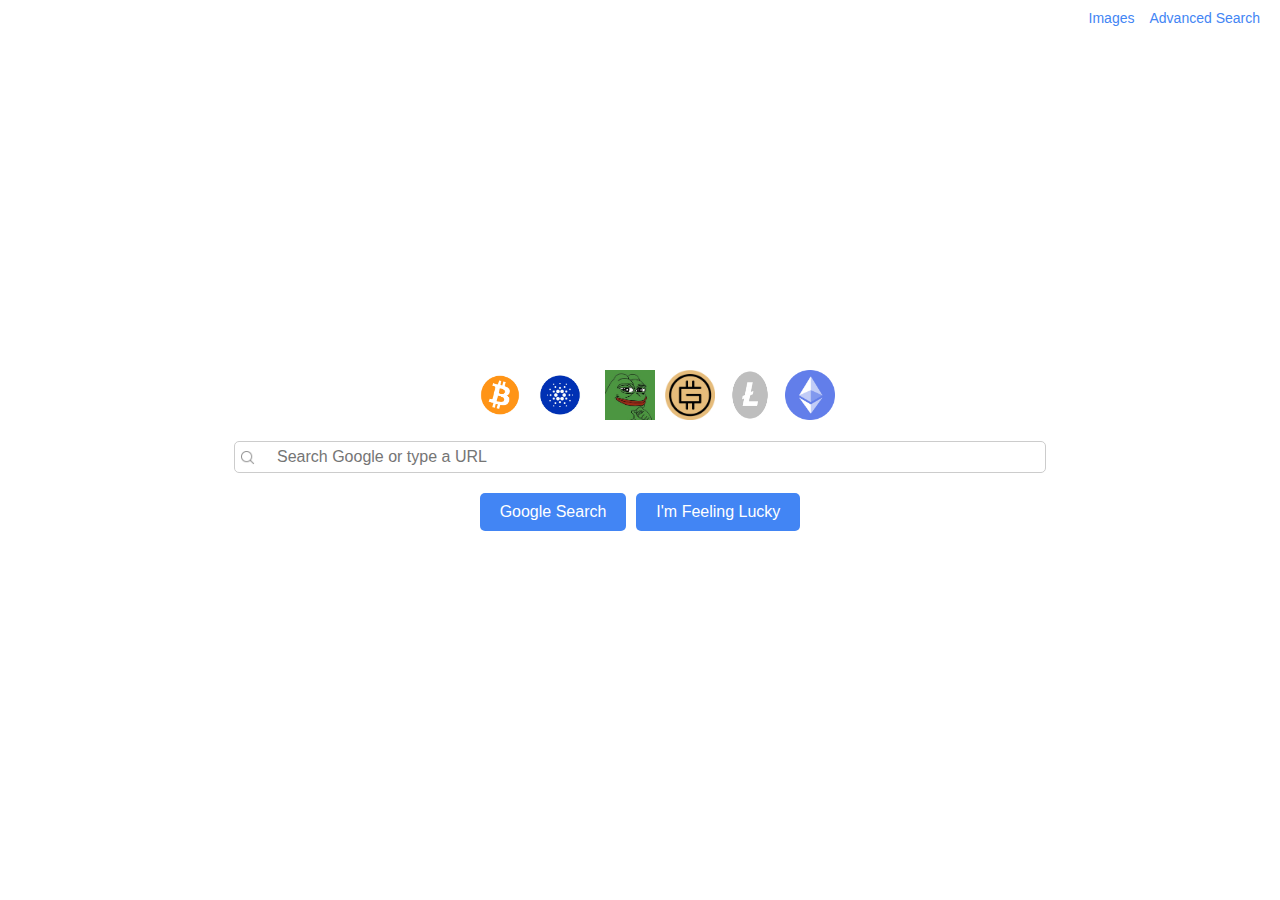
<file: index.html>
<!DOCTYPE html>
<html lang="en">
    <head>
        <title>Google</title>
        <link rel="icon" href="images/logo.png" type="image/png">
        <link rel="stylesheet" href="styles.css">
    </head>
    <body>
        <header class="nav-bar">
            <a href="image.html">Images</a>
            <a href="advance.html">Advanced Search</a>
        </header>
        <div class="logo">
            <img src="images/bitcoin.png" alt="G" class="letter">
            <img src="images/cardano.png" alt="O" class="letter">
            <img src="images/pepe.jpeg" alt="O2" class="letter">
            <img src="images/gmt.png" alt="G2" class="letter">
            <img src="images/litecoin.jpg" alt="L" class="letter">
            <img src="images/eth.png" alt="E" class="letter">
        </div>
        <form action="https://google.com/search" class="search-form">
            <div class="search-container">
                <img src="images/search.png" alt="Search Icon" class="search-image">
                <input type="text" name="q" placeholder="Search Google or type a URL" class="search-input">
            </div>    
            <div class="button-container">
                <input type="submit" value="Google Search" class="search-button">
                <input type="submit" name="btnI" value="I'm Feeling Lucky" class="lucky-button">
            </div>
        </form>
    </body>
</html>
</file>
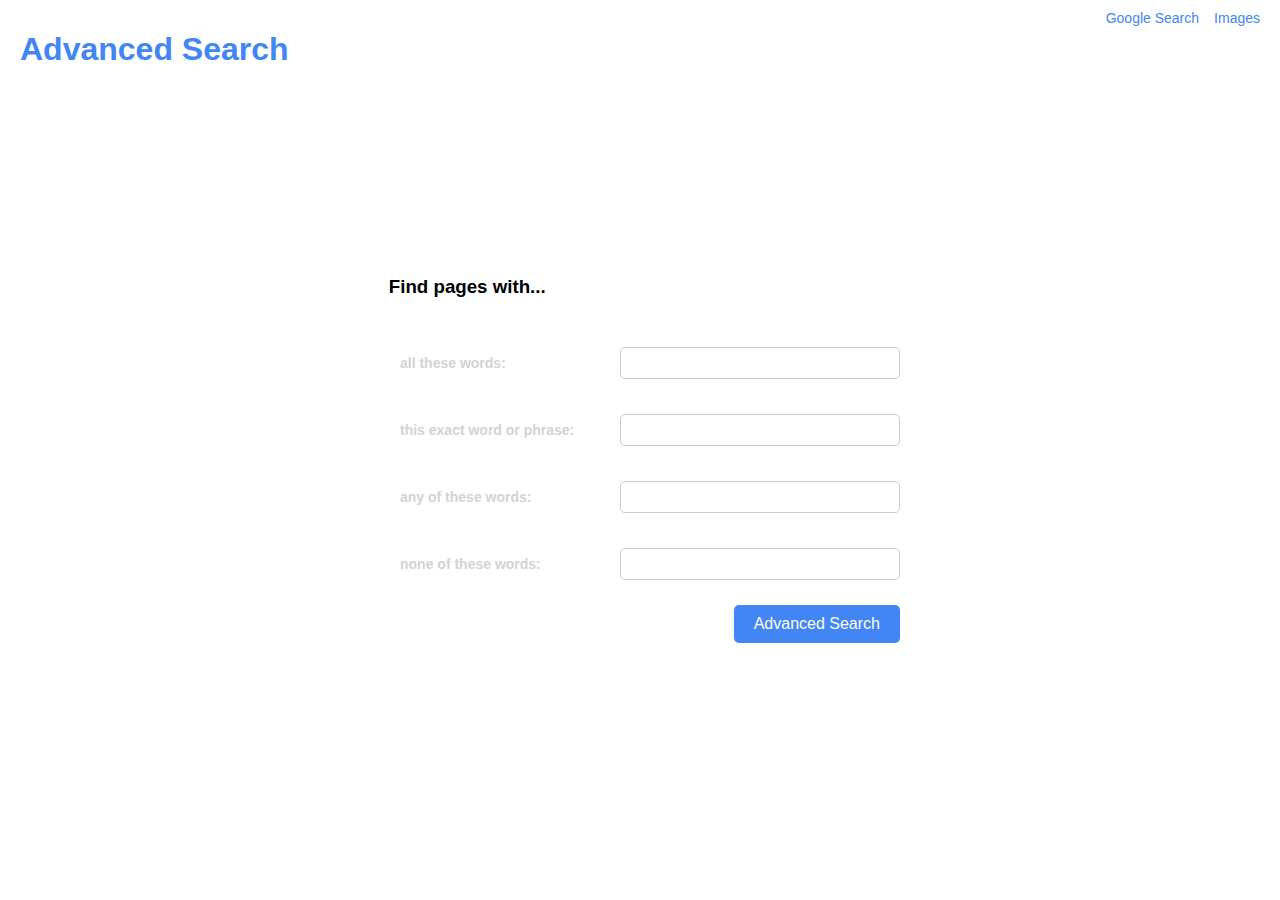
<file: advance.html>
<!DOCTYPE html>
<html lang="en">
    <head>
        <title>Google Advanced Search</title>
        <link rel="icon" href="images/logo.png" type="image/png">
        <link rel="stylesheet" href="styles.css">
    </head>
    <body>
        <header class="nav-bar">
            <a href="index.html">Google Search</a>
            <a href="image.html">Images</a>
        </header>
        <div class="advanced-header">
            <h1>Advanced Search</h1>
        </div>
        <div class="find-pages-with-h">
            <h3>Find pages with...</h3>
        </div>
        <form action="https://www.google.com/search" method="get" class="advanced-search-form">
            <div class="form-group">
                <label for="all-words"><strong>all these words:</strong></label>
                <div class="adv-search-container">
                    <input type="text" id="all-words" name="as_q" class="search-input">
                </div>
            </div>
            <div class="form-group">
                <label for="exact-phrase"><strong>this exact word or phrase:</strong></label>
                <div class="adv-search-container">
                <input type="text" id="exact-phrase" name="as_epq" class="search-input">
                </div>
            </div>
            <div class="form-group">
                <label for="any-words"><strong>any of these words:</strong></label>
                <div class="adv-search-container">
                <input type="text" id="any-words" name="as_oq" class="search-input">
                </div>
            </div>
            <div class="form-group">
                <label for="none-words"><strong>none of these words:</strong></label>
                <div class="adv-search-container">
                <input type="text" id="none-words" name="as_eq" class="search-input">
                </div>
            </div>
            <input type="submit" value="Advanced Search" class="adv-search-button">
        </form>
    </body>
</html>
</file>
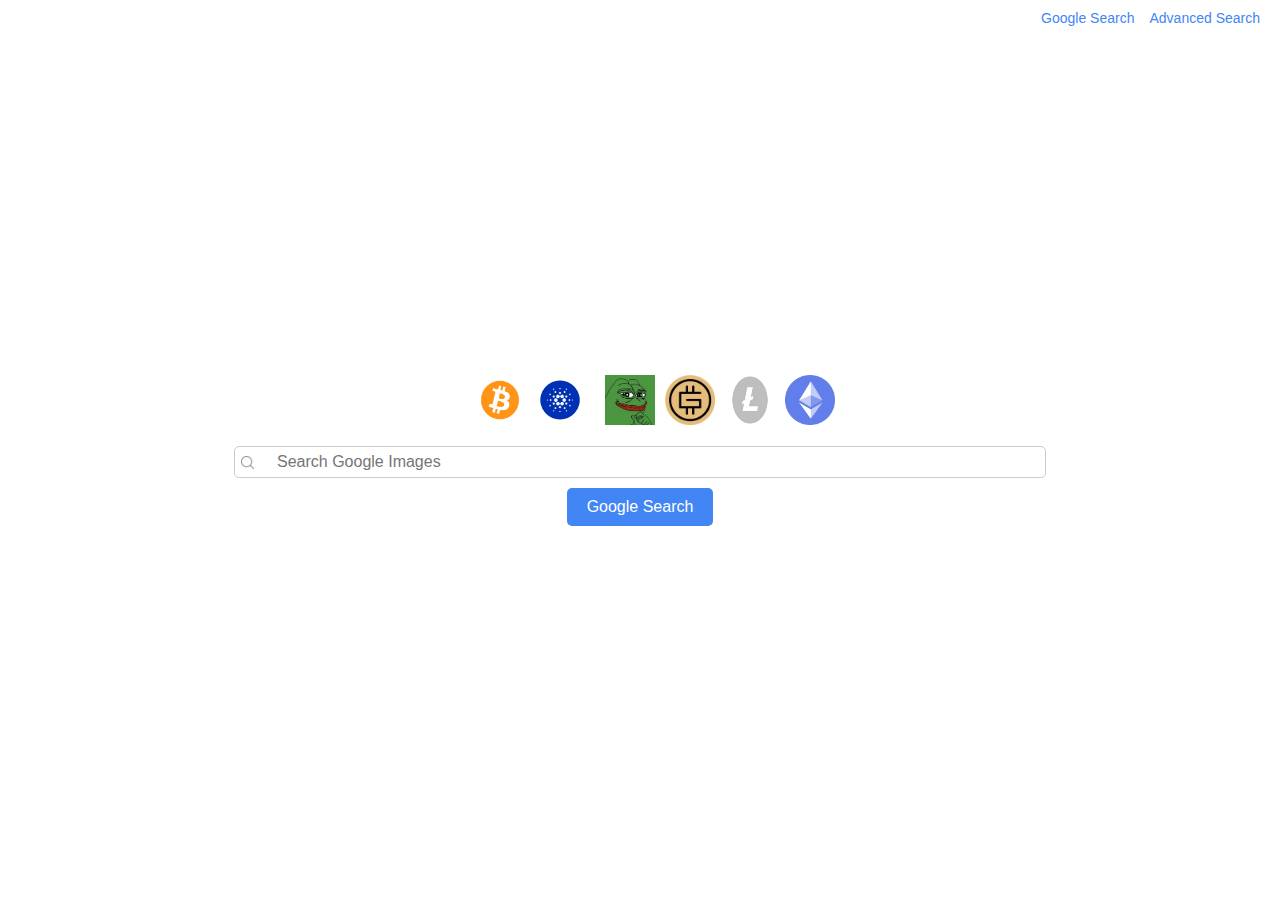
<file: image.html>
<!DOCTYPE html>
<html lang="en">
<head>
    <title>Google Images Search</title>
    <link rel="icon" href="images/logo.png" type="image/png">
    <link rel="stylesheet" href="styles.css">
</head>
<body>
    <header class="nav-bar">
        <a href="index.html">Google Search</a>
        <a href="advance.html">Advanced Search</a>
    </header>
    <div class="logo">
        <img src="images/bitcoin.png" alt="G" class="letter">
        <img src="images/cardano.png" alt="O" class="letter">
        <img src="images/pepe.jpeg" alt="O2" class="letter">
        <img src="images/gmt.png" alt="G2" class="letter">
        <img src="images/litecoin.jpg" alt="L" class="letter">
        <img src="images/eth.png" alt="E" class="letter">
    </div>
        <form action="https://www.google.com/search" method="get" class="search-form">
            <div class="search-container">
                <img src="images/search.png" alt="Search Icon" class="search-image">
                <input type="hidden" name="tbm" value="isch"> 
                <input type="text" name="q" placeholder="Search Google Images" class="search-input">
            </div>
            <input type="submit" value="Google Search" class="search-button">   
        </form>
</body>
</html>
</file>
<file: styles.css>
body {
    display: flex;
    flex-direction: column;
    justify-content: center;
    align-items: center;
    min-height: 100vh;
    margin: 0;
    font-family: Arial, sans-serif;
    background-color: white; 
}

.logo {
    display: flex;
    justify-content: center;
    align-items: center;
    margin-bottom: 20px;
    position: relative;
}

.letter {
    width: 50px; 
    height: 50px;
    margin: 0 5px; 
}

.search-form {
    display: flex;
    flex-direction: column;
    align-items: center;
}

.search-input {
    width: 100%;
    border: none;
    outline: none;
    font-size: 16px;
}

.search-button {
    padding: 10px 20px;
    font-size: 16px;
    background-color: #4285f4;
    color: white;
    border: none;
    border-radius: 5px;
    cursor: pointer;
}

.search-button:hover {
    background-color: #357ae8;
}

.search-image {
    width: 15px;
    height: 15px;
    margin-right: 20px;
}

.search-container {
    display: flex;
    align-items: center;
    width: 800px;
    margin-bottom: 10px;
    border: 1px solid #ccc; 
    border-radius: 5px;
    padding: 5px;
    background-color: #fff;
}

.nav-bar {
    position: absolute; 
    top: 0; 
    right: 0; 
    display: flex;
    justify-content: flex-end; 
    padding: 10px 20px; 
}

.nav-bar a {
    margin-left: 15px;
    text-decoration: none;
    font-size: 14px;
    color: #4285f4;
}

.nav-bar a:hover {
    text-decoration: underline;
}

.advanced-header {
    color:#4285f4;
    position: absolute;
    top: 0;
    left: 0;
    display: flex;
    justify-content: flex-end;
    padding: 10px 20px;
}

.advanced-search-form {
    display: flex;
    flex-direction: column;
    align-items: flex-start;
    margin-top: 20px;
    width: 500px;
    position: relative;
}

.form-group {
    margin-bottom: 15px;
    display: flex;
    align-items: center; 
    color:lightgray;
    padding: 10px;
    background-color: #fff;
    flex-direction: row;
    justify-content: flex-start;
    gap: 10px;
    width: 100%;
}

label {
    font-size: 14px;
    flex: 0 0 200px;
    margin-right: 10px;
    color: lightgray;
    white-space: nowrap;
    flex-shrink: 0;
}

.find-pages-with-h {
    color:black;
    text-align: left;
    margin-left: 0;
    width: 39.25%;
}

.adv-search-container {
    display: flex;
    flex-grow: 1;
    align-items: center;
    border: 1px solid #ccc; 
    border-radius: 5px;
    align-items: right;
    padding: 5px;
    background-color: #fff;
}

.adv-search-button {
    padding: 10px 20px;
    font-size: 16px;
    background-color: #4285f4;
    color: white;
    border: none;
    border-radius: 5px;
    cursor: pointer;
    align-self: flex-end;
    margin-right: -10px;
}

.button-container {
    display: flex;
    gap: 10px;
    justify-content: center;
    margin-top: 10px;
}

.lucky-button {
    padding: 10px 20px;
    font-size: 16px;
    background-color: #4285f4;
    color: white;
    border: none;
    border-radius: 5px;
    cursor: pointer;
}

.lucky-button:hover {
    background-color: #357ae8;
}

.letter:first-child {
    width: 70px;
    height: auto;
    position: relative;
    right: -20px;
}

.letter:nth-child(2) {
    width: 70px;
    height: auto;
}
</file>
